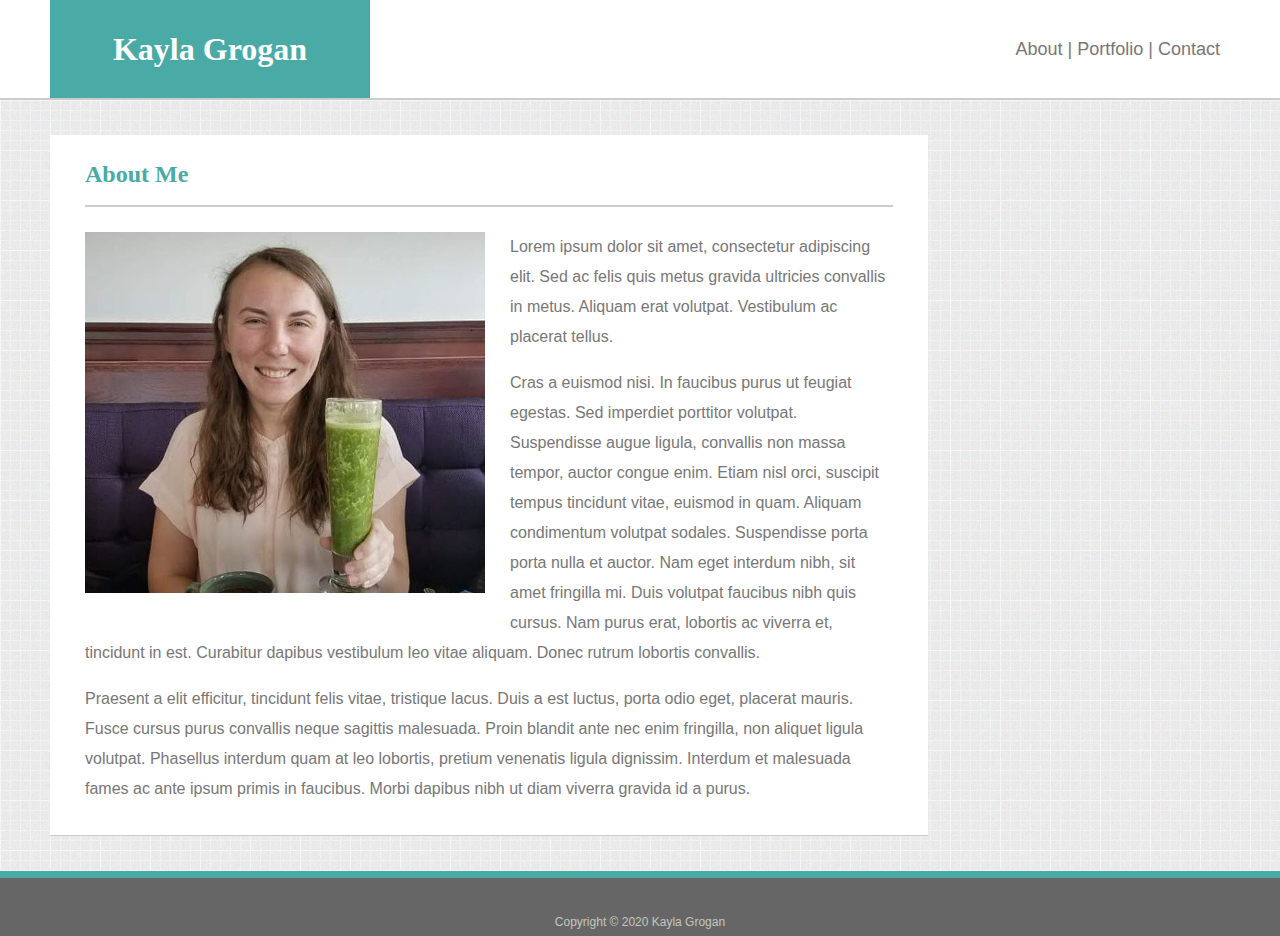
<file: index.html>
<!DOCTYPE html>
<html lang="en">
<head>
    <meta charset="UTF-8">
    <meta name="viewport" content="width=device-width, initial-scale=1.0">
    <title>Home | Kayla Grogan</title>
    <link rel="stylesheet" href="https://maxcdn.bootstrapcdn.com/bootstrap/4.0.0/css/bootstrap.min.css">
    <link rel="stylesheet" href="assets/css/style.css">
</head>
<body>
    <div class="content">
        <nav>
            <div class="nav-container">
                <div class="row">
                    <div class="col-md-6">
                        <h1>Kayla Grogan</h1>
                    </div>
                    <div class="col-md-6 nav-links-container">
                        <p class="nav-links">
                            <a href="index.html">About</a> | <a href="portfolio.html">Portfolio</a> | <a href="contact.html">Contact</a>
                        </p>
                    </div>
                </div>
            </div>
        </nav>
        
            <div class="main-container">
                <div class="row">
                    <div class="col-md-9">
                        <div class="main-content-container">
                            <h2>About Me</h2>
                            <hr>
                            <img id="my-image" class="img-fluid" src="assets/images/kayla.jpg" />
                            <p class="bio">Lorem ipsum dolor sit amet, consectetur adipiscing elit. Sed ac felis quis metus gravida ultricies convallis in metus. Aliquam erat volutpat. Vestibulum ac placerat tellus.</p>
                            <p class="bio">Cras a euismod nisi. In faucibus purus ut feugiat egestas. Sed imperdiet porttitor volutpat. Suspendisse augue ligula, convallis non massa tempor, auctor congue enim. Etiam nisl orci, suscipit tempus tincidunt vitae, euismod in quam. Aliquam condimentum volutpat sodales. Suspendisse porta porta nulla et auctor. Nam eget interdum nibh, sit amet fringilla mi. Duis volutpat faucibus nibh quis cursus. Nam purus erat, lobortis ac viverra et, tincidunt in est. Curabitur dapibus vestibulum leo vitae aliquam. Donec rutrum lobortis convallis.</p>
                            <p class="bio">Praesent a elit efficitur, tincidunt felis vitae, tristique lacus. Duis a est luctus, porta odio eget, placerat mauris. Fusce cursus purus convallis neque sagittis malesuada. Proin blandit ante nec enim fringilla, non aliquet ligula volutpat. Phasellus interdum quam at leo lobortis, pretium venenatis ligula dignissim. Interdum et malesuada fames ac ante ipsum primis in faucibus. Morbi dapibus nibh ut diam viverra gravida id a purus.</p>
                        </div>
                    </div>
                    <div class="col-md-3"></div>
                </div>
            </div>
    </div>

    <footer class="footer">
        <div class="footer-container">
            <div class="row">
                <div class="col-12">
                    <p class="footer-content-container">Copyright © 2020 Kayla Grogan</p>
                </div>
            </div>
        </div>
    </footer>

    <script src="https://code.jquery.com/jquery-3.4.1.slim.min.js" integrity="sha384-J6qa4849blE2+poT4WnyKhv5vZF5SrPo0iEjwBvKU7imGFAV0wwj1yYfoRSJoZ+n" crossorigin="anonymous"></script>
    <script src="https://cdn.jsdelivr.net/npm/popper.js@1.16.0/dist/umd/popper.min.js" integrity="sha384-Q6E9RHvbIyZFJoft+2mJbHaEWldlvI9IOYy5n3zV9zzTtmI3UksdQRVvoxMfooAo" crossorigin="anonymous"></script>
    <script src="https://stackpath.bootstrapcdn.com/bootstrap/4.4.1/js/bootstrap.min.js" integrity="sha384-wfSDF2E50Y2D1uUdj0O3uMBJnjuUD4Ih7YwaYd1iqfktj0Uod8GCExl3Og8ifwB6" crossorigin="anonymous"></script>
</body>
</html>
</file>
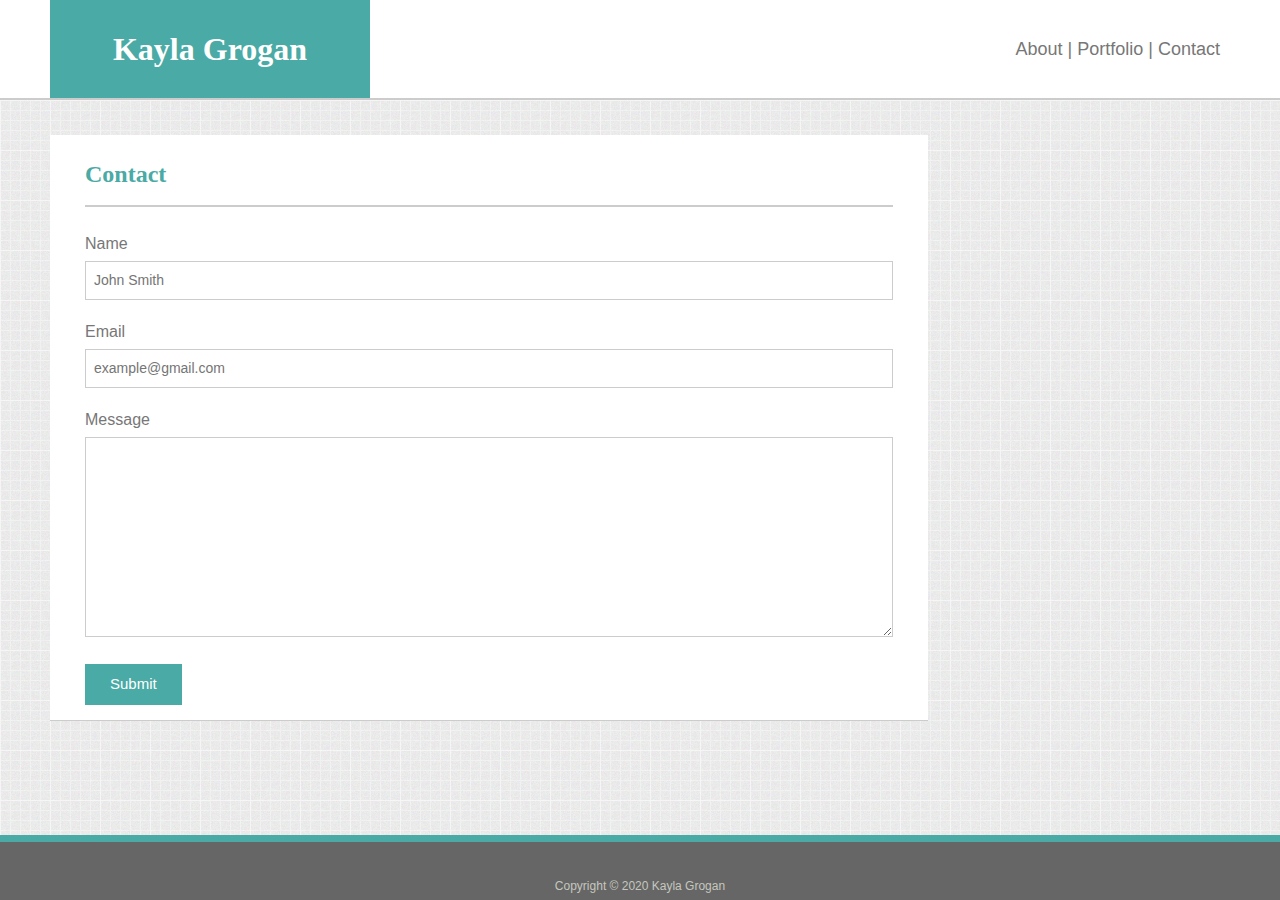
<file: contact.html>
<!DOCTYPE html>
<html lang="en">
<head>
    <meta charset="UTF-8">
    <meta name="viewport" content="width=device-width, initial-scale=1.0">
    <title>Home | Kayla Grogan</title>
    <link rel="stylesheet" href="https://maxcdn.bootstrapcdn.com/bootstrap/4.0.0/css/bootstrap.min.css">
    <link rel="stylesheet" href="assets/css/style.css">
</head>
<body>
    <div class="content">
        <nav>
            <div class="nav-container">
                <div class="row">
                    <div class="col-md-6">
                        <h1>Kayla Grogan</h1>
                    </div>
                    <div class="col-md-6 nav-links-container">
                        <p class="nav-links">
                            <a href="index.html">About</a> | <a href="portfolio.html">Portfolio</a> | <a href="contact.html">Contact</a>
                        </p>
                    </div>
                </div>
            </div>
        </nav>
        
        <div class="main-container">
            <div class="row">
                <div class="col-md-9">
                    <div class="main-content-container">
                        <h2>Contact</h2>
                        <hr>
                        <form>
                            <label for="name">Name</label>
                            <input type="text" id="name" name="name" placeholder="John Smith">
                            <label for="email">Email</label>
                            <input type="text" id="email" name="email" placeholder="example@gmail.com">
                            <label for="message">Message</label>
                            <textarea id="message"></textarea>
                            <input type="submit" value="Submit">
                        </form>
                    </div>
                </div>
                <div class="col-md-3"></div>
            </div>
        </div>
    </div>

    <footer class="footer">
        <div class="footer-container">
            <div class="row">
                <div class="col-12">
                    <p class="footer-content-container">Copyright © 2020 Kayla Grogan</p>
                </div>
            </div>
        </div>
    </footer>

    <script src="https://code.jquery.com/jquery-3.4.1.slim.min.js" integrity="sha384-J6qa4849blE2+poT4WnyKhv5vZF5SrPo0iEjwBvKU7imGFAV0wwj1yYfoRSJoZ+n" crossorigin="anonymous"></script>
    <script src="https://cdn.jsdelivr.net/npm/popper.js@1.16.0/dist/umd/popper.min.js" integrity="sha384-Q6E9RHvbIyZFJoft+2mJbHaEWldlvI9IOYy5n3zV9zzTtmI3UksdQRVvoxMfooAo" crossorigin="anonymous"></script>
    <script src="https://stackpath.bootstrapcdn.com/bootstrap/4.4.1/js/bootstrap.min.js" integrity="sha384-wfSDF2E50Y2D1uUdj0O3uMBJnjuUD4Ih7YwaYd1iqfktj0Uod8GCExl3Og8ifwB6" crossorigin="anonymous"></script>
</body>
</html>
</file>
<file: assets/css/style.css>
html, body {
    height: 100%;
}

body {
    background-image: url("../images/noisy_grid.png");
    background-color: #cccccc;
    margin: 0;
    font-family: Arial, Helvetica, sans-serif;
    color: #777777;
    display: flex;
    flex-direction: column;
}

.content {
    flex: 1 0 auto;
}

nav {
    background-color: #ffffff;
    border-bottom-style: solid;
    border-bottom-color: #cccccc;
    border-bottom-width: 2px;
}

.nav-container {
    width: auto;
    margin: 0 50px;
}

.nav-links-container {
    background-color: #ffffff;
    display: flex;
    align-items: center;
    justify-content: flex-end;
}

.nav-links {
    padding: 10px;
    font-size: 18px;
    text-align: right;
    white-space: nowrap;
    margin: 0;
}

a {
    color: #777777;
    text-decoration: none;
}

h1, h2 {
    font-family: Georgia, 'Times New Roman', Times, serif;
}

h1 {
    text-align: center;
    color: #ffffff;
    margin: 0;
    padding: 30px 0px;
    font-weight: bold;
    font-size: 2em;
    background-color: #4aaaa5;
    width: 320px;
    white-space: nowrap;
}

h2 {
    color: #4aaaa5;
    font-size: 1.5em;
    font-weight: bold;
    padding: 10px 0 0 0;
}

hr {
    border-top: 2px solid #cccccc;
    margin-bottom: 25px;
}

.main-container {
    margin: 35px 50px;
    width: auto;
}

.main-content-container {
    background-color: #ffffff;
    padding: 15px 35px;
    border-bottom-style: solid;
    border-bottom-color: #cccccc;
    border-bottom-width: 1px;
}

.footer {
    flex-shrink: 0;
    background-color: #666666;
    border-top-style: solid;
    border-top-color: #4aaaa5;
    border-top-width: 7px;
}

.footer-container {
    width: auto;
    margin: 0 50px;
}

.footer-content-container {
    margin: 0;
    text-align: center;
    font-size: 12px;
    color: #c5c7be;
    padding: 35px 0px 5px 0px;
}

/* About Page */

#my-image {
    float: left;
    width: 400px;
    margin: 0px 25px 15px 0px;
}

.bio {
    line-height: 30px;
}

/* Portfolio Page */

.portfolio-image-container {
    position: relative;
    width: 220px;
    height: 165px;
    margin: 40px 0;
}

.portfolio-image-container .portfolio-image-caption {
    position: absolute;
    width: 220px;
    height: 50px;
    bottom: 10px;
    left: 0px;
    background: #4aaaa5;
}

.portfolio-image-caption {
    display: flex;
    align-items: center;
    justify-content: center;
    font-family: Georgia, 'Times New Roman', Times, serif;
    font-size: 18px;
    color: #ffffff;
}

/* Contact Page */

label {
    display: block;
    margin: 20px 0px 5px 0px;
}

input[type=text], #message {
    width: 100%;
    padding: 8px;
    color: #777777;
    font-size: 14px;
    border-style: solid;
    border-color: #cccccc;
    border-width: 1px;
}

input[type=submit] {
    font-size: 15px;
    margin-top: 20px;
    background-color: #4aaaa5;
    border: none;
    color: #ffffff;
    padding: 9px 25px;
    display: block;
}

#message {
    height: 200px;
    font-size: 15px;
    font-family: Arial, Helvetica, sans-serif;
}

/* These rules take effect when the browser's width is either 640px or less. */
@media screen and (max-width: 640px) {
    h1 {
        width: auto;
    }

    .nav-container {
        margin: 0;
    }

    .nav-links-container {
        justify-content: center;
    }

    .portfolio-image-container {
        margin: 10px 0;
    }
}
</file>
